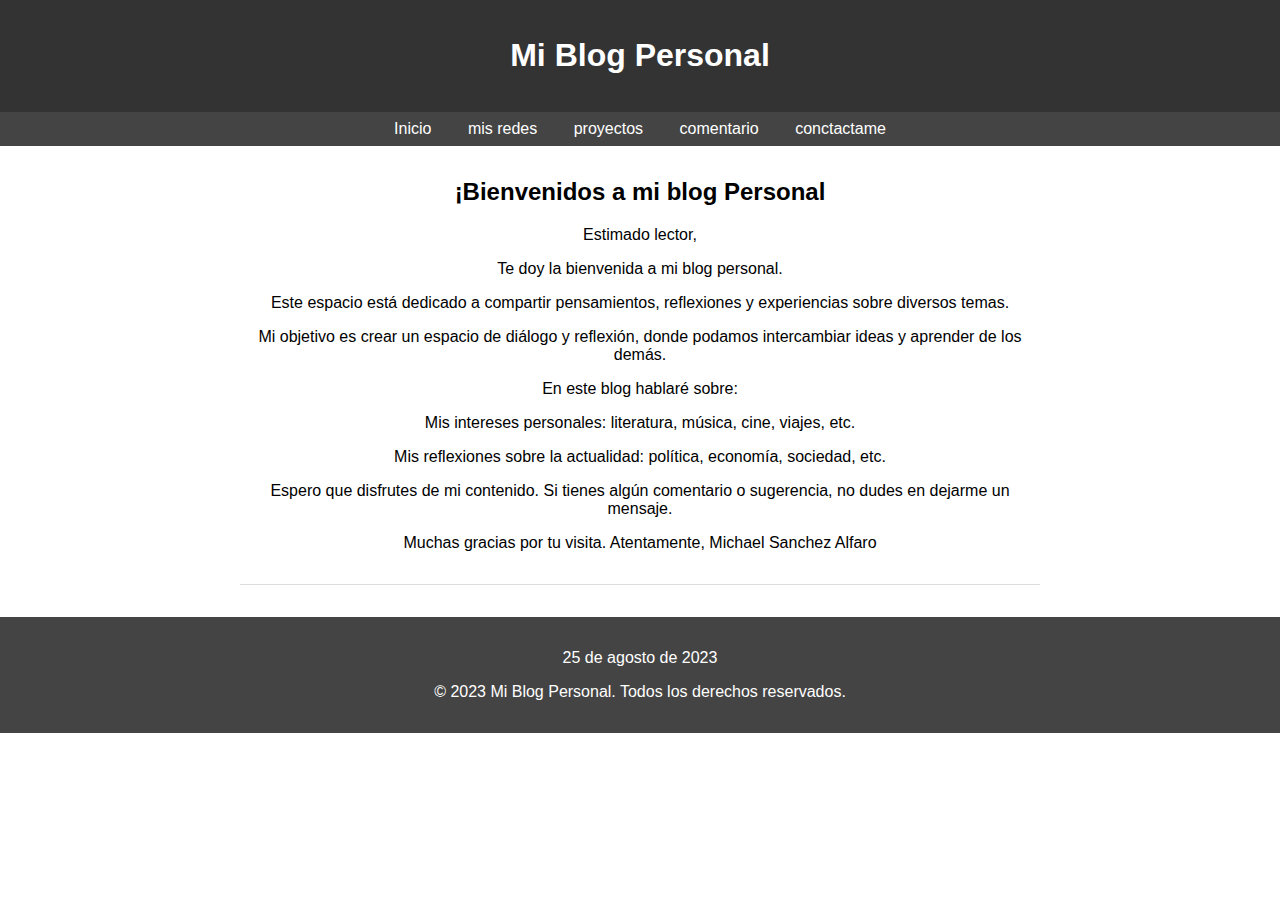
<file: index.html>
<!DOCTYPE html>
<html lang="es">
<head>
    <meta charset="UTF-8">
    <meta name="viewport" content="width=device-width, initial-scale=1.0">
    <link rel="stylesheet" href="estilo.css">
    <title>Mi Blog</title>
</head>
<body>
    <header>
        <h1>Mi Blog Personal</h1>
    </header>
    <nav>
        <a href="inicio.html">Inicio </a>
        <a href="redes.html">mis redes</a>
        <a href="proyectos.html">proyectos</a>
        <a href="caja de comen.html">comentario</a>
        <a href="contactane.html">conctactame</a>
    </nav>
    <main>
        <article>
            <h2>¡Bienvenidos a mi blog Personal</h2>
            <p>Estimado lector,</p>

                <p>Te doy la bienvenida a mi blog personal.</p> <p3>Este espacio está dedicado a compartir pensamientos, reflexiones y experiencias sobre diversos temas.</p3> 
                <p>Mi objetivo es crear un espacio de diálogo y reflexión, donde podamos intercambiar ideas y aprender de los demás.</p>
                <p>En este blog hablaré sobre:</p>
                
                <p>Mis intereses personales: literatura, música, cine, viajes, etc.</p>
                <p>Mis reflexiones sobre la actualidad: política, economía, sociedad, etc.</p>
                <p>Espero que disfrutes de mi contenido. Si tienes algún comentario o sugerencia, no dudes en dejarme un mensaje.</p>
                
                
                Muchas gracias por tu visita.
                
                Atentamente,
                
                Michael Sanchez Alfaro
                </p>
        </article> 
        </main>
        <footer>
            <p> 25 de agosto de 2023</p>
            <p>&copy; 2023 Mi Blog Personal. Todos los derechos reservados.</p>
        </footer>
    </body>
    </html>
</file>
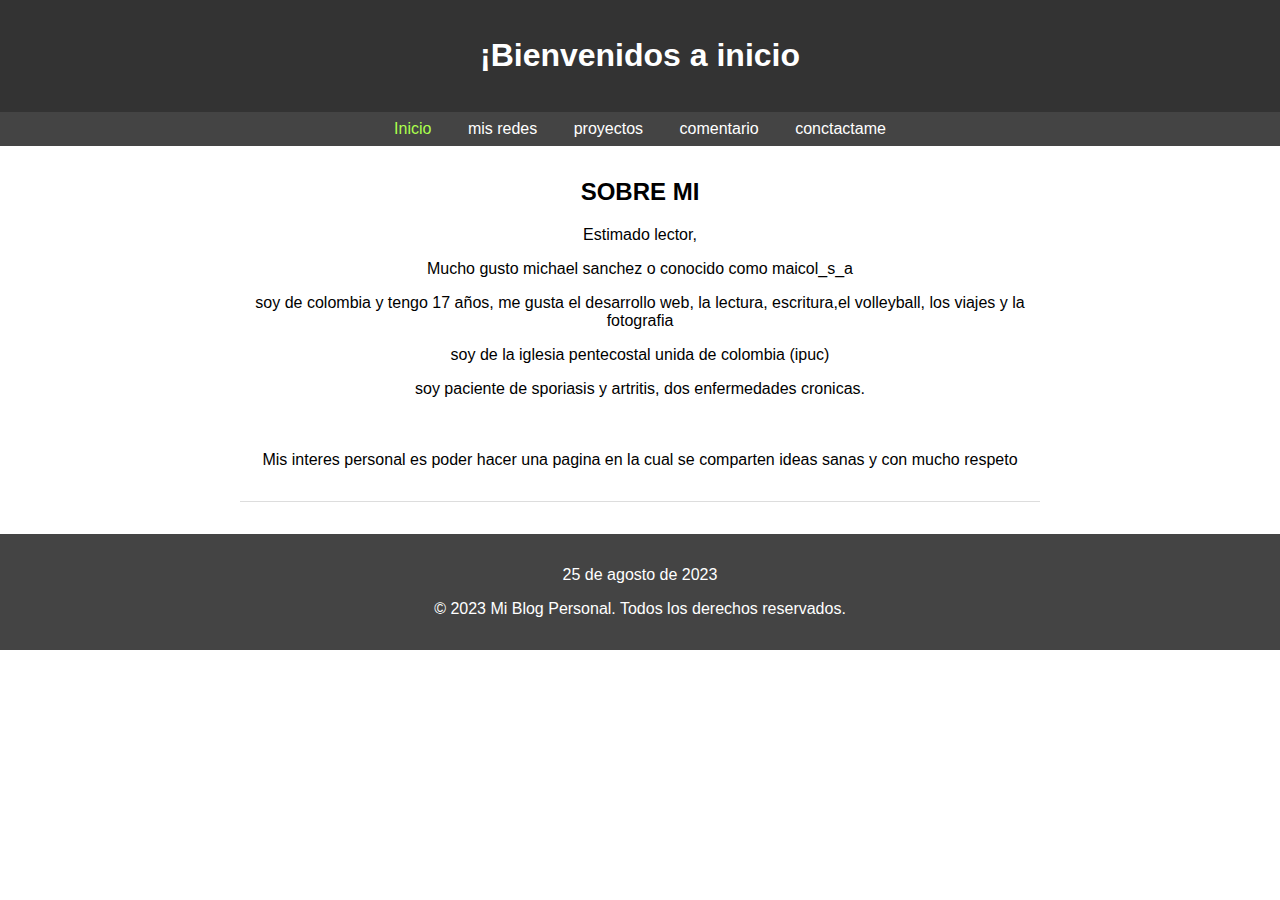
<file: inicio.html>
<!DOCTYPE html>
<html lang="es">
<head>
    <meta charset="UTF-8">
    <meta name="viewport" content="width=device-width, initial-scale=1.0">
    <link rel="stylesheet" href="estilo.css">
    <title>Mi Blog Personal</title>
    <style>
        body {
            font-family: Arial, sans-serif;
            margin: 0;
            padding: 0;
        }

        header {
            background-color: #333;
            color: #fff;
            text-align: center;
            padding: 1rem 0;
        }

        nav {
            background-color: #444;
            color: #fff;
            text-align: center;
            padding: 0.5rem 0;
        }

        nav a {
            color: #fff;
            text-decoration: none;
            margin: 0 1rem;
        }

        main {
            max-width: 800px;
            margin: 2rem auto;
            padding: 0 2rem;
        }

        article {
            margin-bottom: 2rem;
            border-bottom: 1px solid #ddd;
            padding-bottom: 1rem;
        }

        footer {
            text-align: center;
            background-color: #444;
            color: #fff;
            padding: 1rem 0;
        }
    </style>
</head>
<body>
    <header>
        <h1>¡Bienvenidos a inicio</h1>
    </header>
    <nav>
        <a style="color: rgb(172, 255, 77);" href="index.html">Inicio </a>
        <a href="redes.html">mis redes</a>
        <a href="proyectos.html">proyectos</a>
        <a href="caja de comen.html">comentario</a>
        <a href="contactane.html">conctactame</a>
        </nav>
    <main>
        <article>
            <h2>SOBRE MI</h2>
            <p>Estimado lector,</p>

                <p>Mucho gusto michael sanchez o conocido como maicol_s_a</p> 
                <p3>soy de colombia y tengo 17 años, me gusta el desarrollo web, la lectura, escritura,el volleyball, los viajes y la fotografia</p3> 
                <p>soy de la iglesia pentecostal unida de colombia (ipuc)</p>
                <p>soy paciente de sporiasis y artritis, dos enfermedades cronicas.</p>
                <p>ㅤㅤ</p>
                <p>Mis interes personal es poder hacer una pagina en la cual se comparten ideas sanas y con mucho respeto</p>
        </article> 
        </main>
        <footer>
            <p> 25 de agosto de 2023</p>
            <p>&copy; 2023 Mi Blog Personal. Todos los derechos reservados.</p>
        </footer>
    </body>
    </html>
</file>
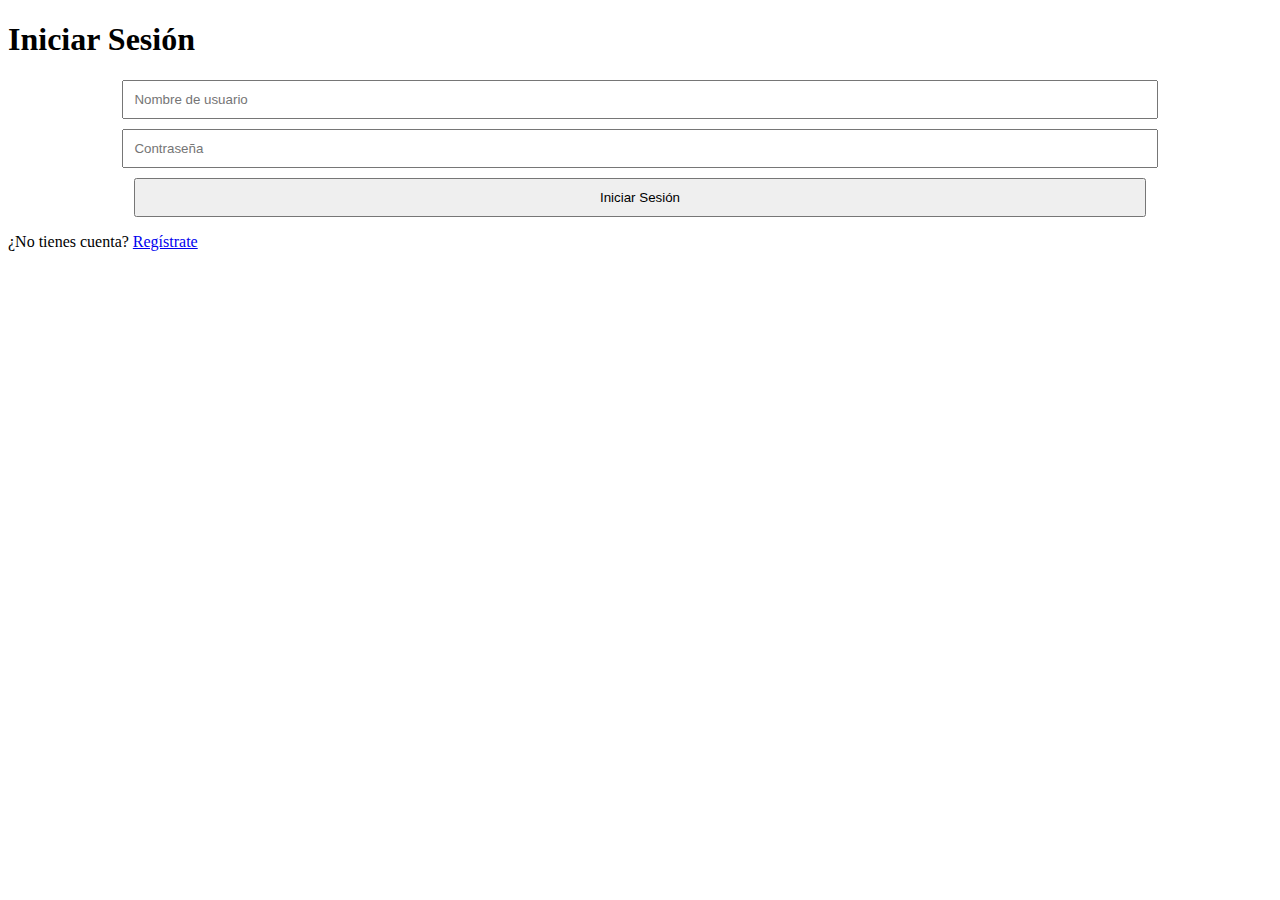
<file: login.html>
<!DOCTYPE html>
<html>
<head>
    <title>Mi Sistema de Login</title>
    <link rel="stylesheet" href="styles.css">
</head>
<body>
    <div class="login-container">
        <h1>Iniciar Sesión</h1>
        <input type="text" id="username" placeholder="Nombre de usuario">
        <input type="password" id="password" placeholder="Contraseña">
        <button onclick="login()">Iniciar Sesión</button>
        <p>¿No tienes cuenta? <a href="#">Regístrate</a></p>
    </div>
    <script src="login.js"></script>
</body>
</html>
</file>
<file: estilo.css>
body {
    font-family: Arial, sans-serif;
    margin: 0;
    padding: 0;
}

header {
    background-color: #333;
    color: #fff;
    text-align: center;
    padding: 1rem 0;
}

nav {
    background-color: #444;
    color: #fff;
    text-align: center;
    padding: 0.5rem 0;
}

nav a {
    color: #fff;
    text-decoration: none;
    margin: 0 1rem;
}

main {
    max-width: 800px;
    margin: 2rem auto;
    padding: 0 2rem;
}

article {
    margin-bottom: 2rem;
    border-bottom: 1px solid #ddd;
    padding-bottom: 1rem;
    text-align: center;
}

footer {
    background-color: #444;
    color: #fff;
    padding: 1rem 0;
    text-align: center;
}
</file>
<file: styles.css>
.container {
    text-align: center;
    margin: 0 auto;
    width: 80%;
}

input, textarea, button {
    display: block;
    margin: 10px auto;
    padding: 10px;
    width: 80%;
}

.comentario {
    border: 1px solid #ccc;
    padding: 10px;
    margin: 10px 0;
}
</file>
